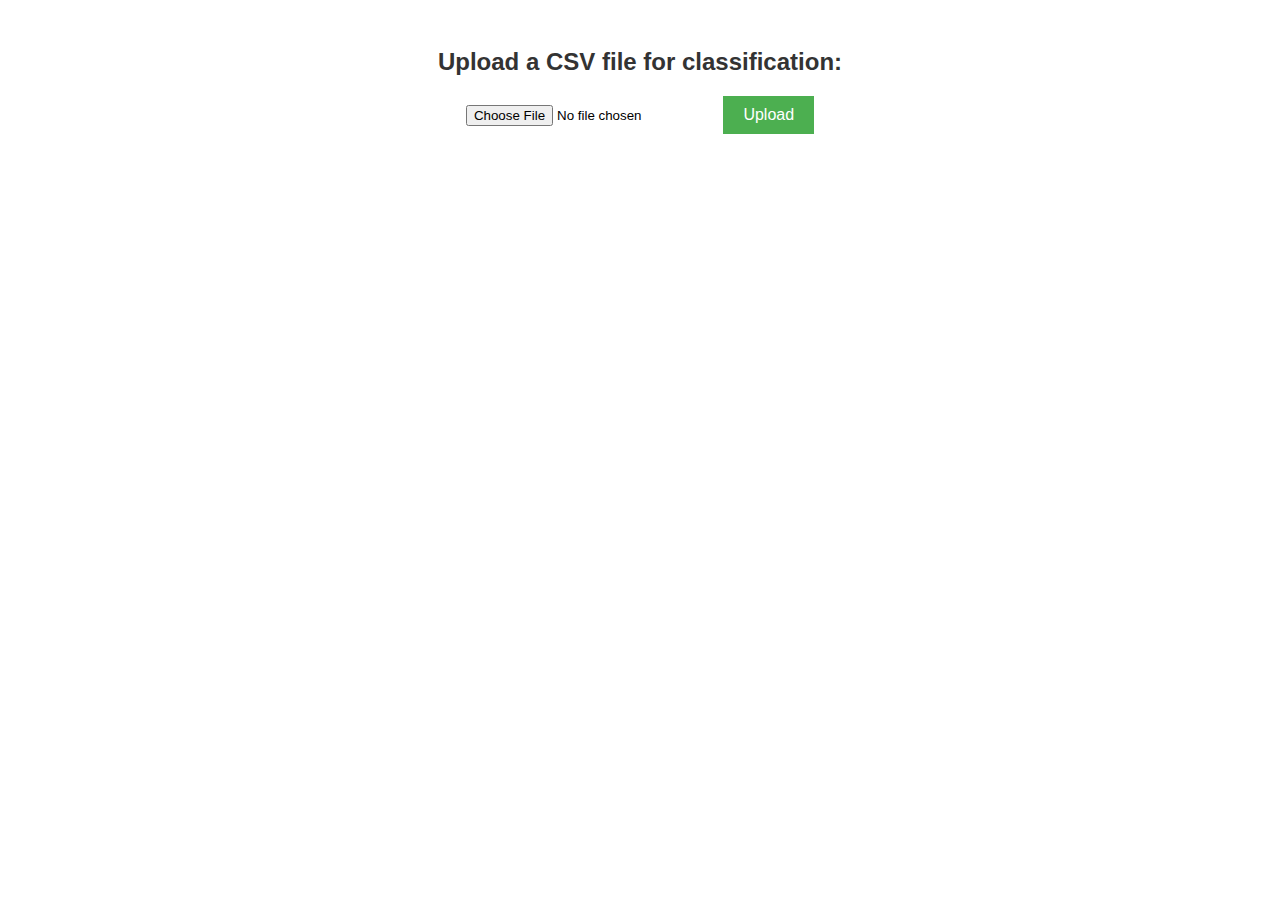
<file: WebApp/templates/index.html>
<!DOCTYPE html>
<html lang="en">
<head>
    <meta charset="UTF-8">
    <meta name="viewport" content="width=device-width, initial-scale=1.0">
    <title>Packet Classification</title>
    <link rel="stylesheet" href="style.css"> <!-- Link to custom CSS -->
</head>
<body>
    <h2>Upload a CSV file for classification:</h2>
    <form method="POST" action="/predict" enctype="multipart/form-data">
        <input type="file" name="file" required>
        <input type="submit" value="Upload">
    </form>
</body>
</html>
</file>
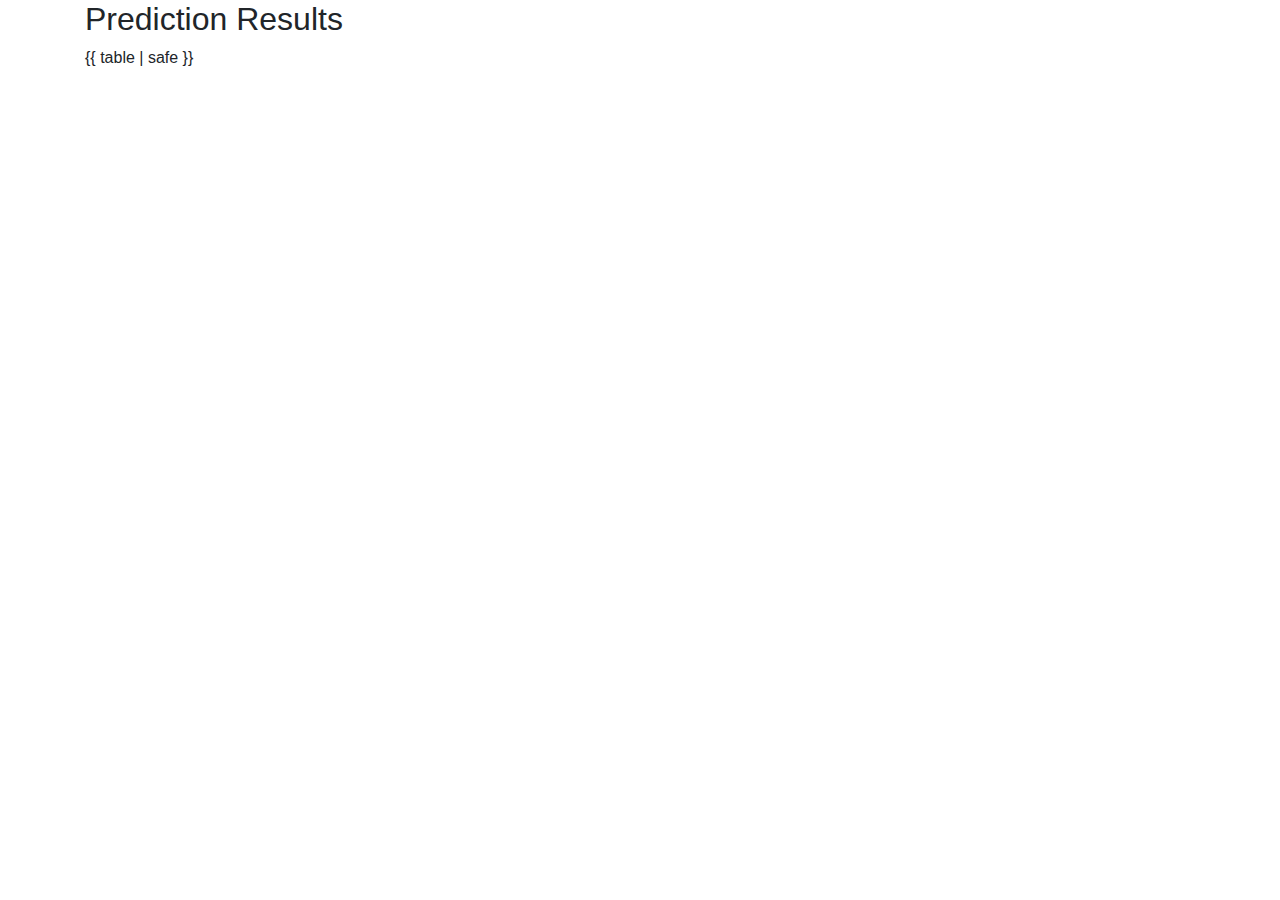
<file: WebApp/templates/result.html>
<!DOCTYPE html>
<html lang="en">
<head>
    <meta charset="UTF-8">
    <meta name="viewport" content="width=device-width, initial-scale=1.0">
    <title>Prediction Results</title>
    <link rel="stylesheet" href="https://maxcdn.bootstrapcdn.com/bootstrap/4.5.2/css/bootstrap.min.css">
</head>
<body>
    <div class="container">
        <h2>Prediction Results</h2>
        <div>
            <!-- Display the HTML table -->
            {{ table | safe }}
        </div>
    </div>
</body>
</html>
</file>
<file: WebApp/templates/style.css>
body {
    font-family: Arial, sans-serif;
    text-align: center;
    padding: 20px;
}

h2 {
    color: #333;
}

form {
    margin-top: 20px;
}

input[type="file"] {
    margin-bottom: 10px;
}

input[type="submit"] {
    background-color: #4CAF50;
    color: white;
    padding: 10px 20px;
    border: none;
    cursor: pointer;
    font-size: 16px;
}

input[type="submit"]:hover {
    background-color: #45a049;
}
</file>
